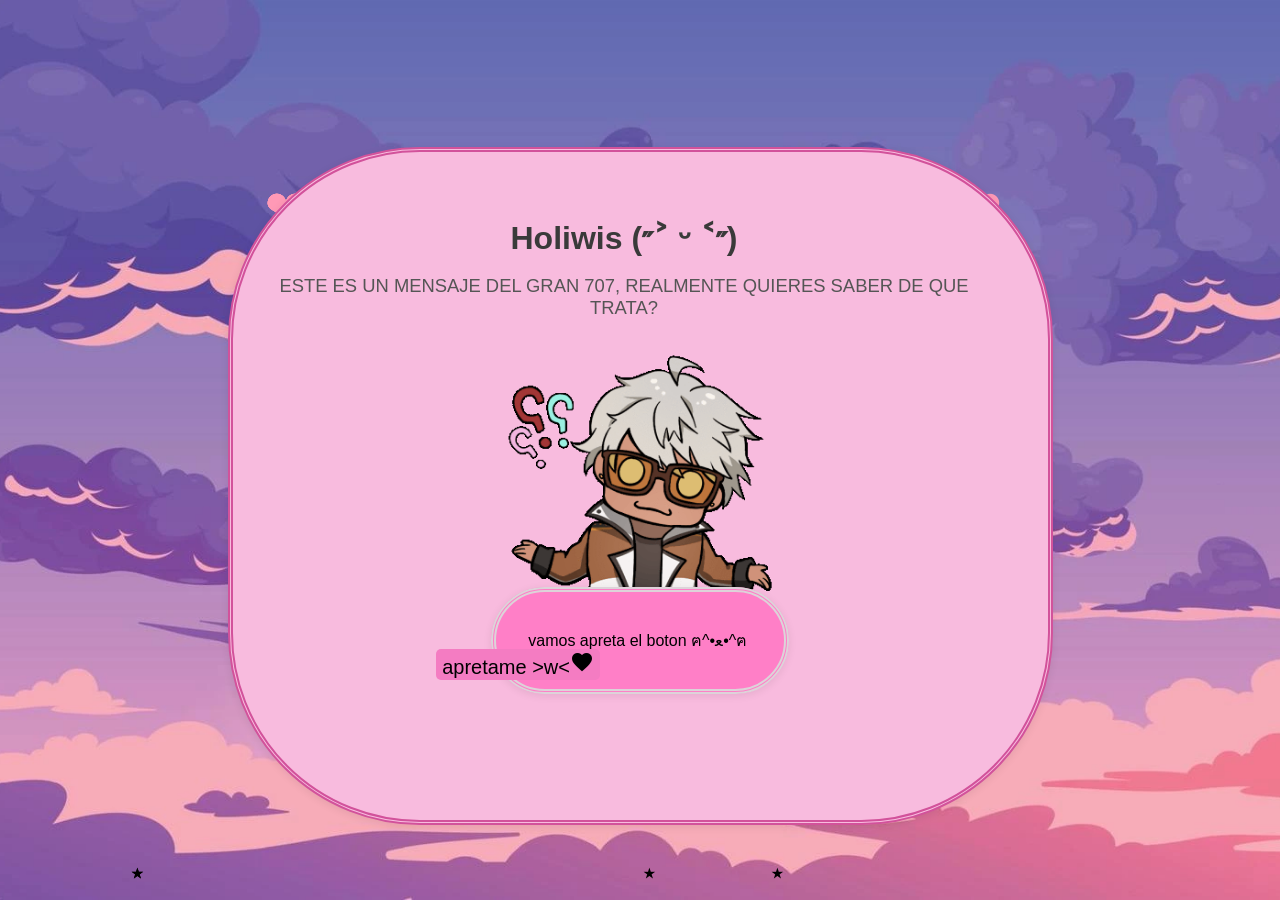
<file: htmlazar/index.html>
<!DOCTYPE html>
<html lang="es">
<head>
    <meta charset="UTF-8">
    <meta name="viewport" content="width=device-width, initial-scale=1.0">
    <title>love</title>
    <link rel="stylesheet" href="style.css">
    <link href="https://fonts.googleapis.com/icon?family=Material+Icons" rel="stylesheet">
    <link rel="stylesheet" href="segundo.html">
</head>
<body>
    
        <div class="flowers">⋆</div>

        <div class="welcome-container">
      <div class="welcome-text">
        <div class="flowers">⋆</div>
        <h2>Holiwis (˶˃ ᵕ ˂˶)</h2>
      <p>ESTE ES UN MENSAJE DEL GRAN 707, REALMENTE QUIERES SABER DE QUE TRATA?</p><div class="flowers">⋆</div>
      </div>
      <div class="welcome-image">
        <div class="image-placeholder"></div>
      </div>
      <div class="cont">
        <p>vamos</p>
        <p>apreta el boton ฅ^•ﻌ•^ฅ</p>
        
      
      <div class="flowers">⋆</div>


      <div>
        <a href="segundo.html"><button class="btn" type="submit" name="action">apretame >w<<i class="material-icons right">favorite</i>
        </button></a>
        </div>
    </div>

    <div class="hearts">❤︎</div>
    <div class="hearts">❤︎</div>
    <div class="hearts">❤︎</div>
    <div class="hearts">❤︎</div>
    <div class="hearts">❤︎</div>
    <div class="hearts">❤︎</div>
    <div class="hearts">❤︎</div>
  



    
</body>
</html>
</file>
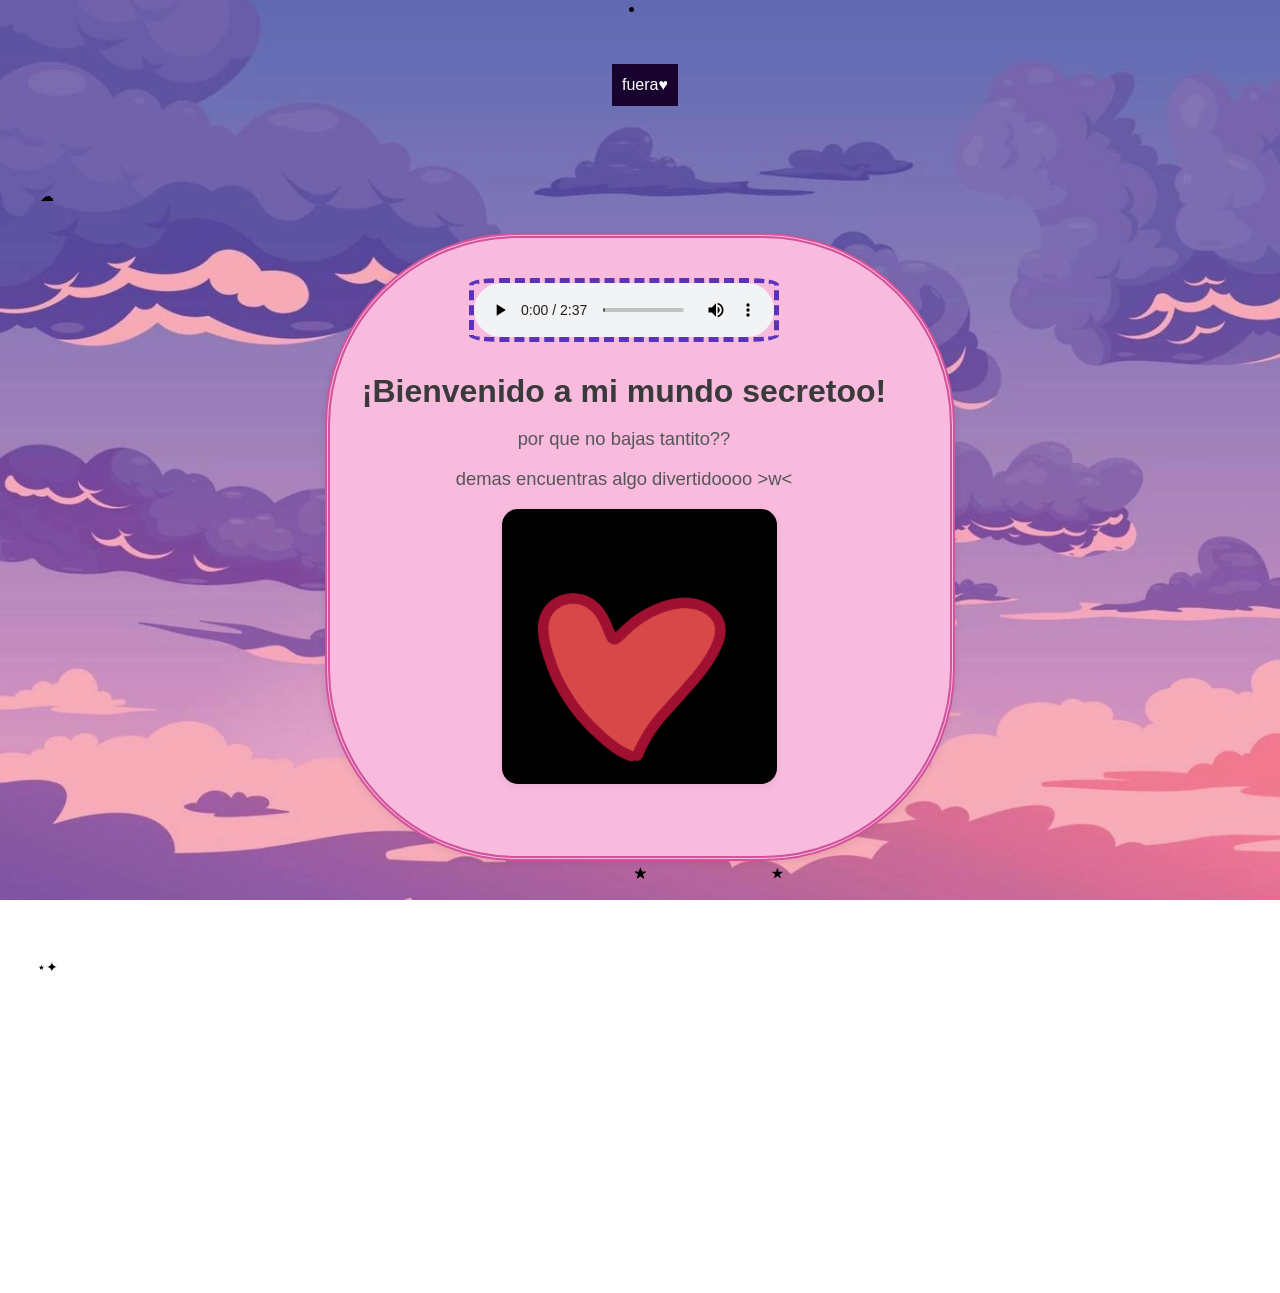
<file: htmlazar/segundo.html>
<!DOCTYPE html>
<html lang="es">
<head>
    <meta charset="UTF-8">
    <meta name="viewport" content="width=device-width, initial-scale=1.0">
    <title>Document</title>
    <link rel="stylesheet" href="index.html">
    <link rel="stylesheet" href="style2.css">
    <link rel="stylesheet" href="Dark Piano - Sea of Faces.mp3">

</head>
<body>
  <div>
    <li><p ><a class="boton-atras" href="index.html">fuera♥</a></p></li>
    </div>
     <div class="cielo">
        <div class="nube nube1">☁︎</div>
        <div class="nube nube2">☁︎</div>
        <div class="nube nube3">☁︎</div>
    </div>

     <div class="welcome-container">
      <div class="welcome-text">
        <div>
          <audio controls autoplay>
            <source src="Dark Piano - Sea of Faces.mp3" type="audio/mpeg">
          </audio>
          </div>

        <h2>¡Bienvenido a mi mundo secretoo!</h2>
        <p>por que no bajas tantito??</p>
        <p>demas encuentras algo divertidoooo >w< </p>
      </div>
      <div class="welcome-image">
        <div class="image-placeholder"></div>
      </div>
    </div>
    <div class="flowers">⋆</div>
    <div class="flowers">⋆</div>
    <div class="flowers">⋆</div>
    <div class="flowers">⋆</div>


    <div class="cielo">
        <div class="nube nube1">⋆✦</div>
        <div class="nube nube2">⋆✦</div>
        <div class="nube nube3">⋆✦</div>
    </div>

    <footer></footer>

    
</body>
</html>
</file>
<file: htmlazar/style.css>
body {
    display: flex;
    flex-direction: column;
    justify-content: center;
    align-items: center;
    height: 100vh;
    margin: 0;
    background: url(images/cielo.webp) no-repeat center;
    background-size: cover;
    background-attachment: fixed;
    font-family: Arial, Helvetica, sans-serif;
    text-align: center;
    overflow: hidden;
    position: relative;
}

.welcome-container {
    display: table-row;
    align-items: center;
    justify-content: space-between;
    background: #f8bbde;
    border-radius: 12rem;
    box-shadow: 0 2px 8px rgba(0,0,0,0.08);
    padding: 2.5rem 2rem;
    margin: 6.5rem auto 2rem auto;
    max-width: 751px;
    min-height: 588px;
    border: 5px double #d2529b;
}
.cont {
    display: ruby;
    align-items: center;
    justify-content: space-between;
    background: #ff7fc7;
    border-radius: 12rem;
    box-shadow: 0 2px 8px rgba(0,0,0,0.08);
    padding: 2.5rem 2rem;
    margin: 6.5rem auto 2rem auto;
    max-width: 761px;
    min-height: 538px;
    border: 5px double #ddd3d9;

}

.welcome-text {
    flex: 1 1 60%;
    padding-right: 2rem;
}
.welcome-text h2 {
    font-size: 2rem;
    color: #3a3a3a;
    margin-bottom: 0.7rem;
}
.welcome-text p {
    font-size: 1.15rem;
    color: #555;
}

.welcome-image {
    flex: 1 1 40%;
    display: flex;
    align-items: center;
    justify-content: center;
}
.image-placeholder {
    width: 275px;
    height: 275px;
    background-image: url(images/mammon.gif);
    background-size: contain;
    border-radius: 1rem;
    display: flex;
    align-items: center;
    justify-content: center;
    color: #888;
    font-size: 1.1rem;
    font-style: italic;
    

}
.btn {
    background-color: #f47cc2;
    border: none;
   cursor: pointer!important; 
   border-radius: 5px;
   display: inline-block;
   margin: 150px;
   font-size: 20px !important;
   vertical-align: bottom!important;
   justify-content: center;
   background-size: contain;
   position: absolute;
      top: 499px;
      right:530px;
    font-family: Arial, Helvetica, sans-serif;
}

.btn:active {
        transform: scale(0.98); /* Reduce ligeramente el botón al hacer clic */
}
.btn:hover {
        background-color: #d2529b; /* Color de fondo al pasar el ratón */
    }
    
.hearts {
    position: absolute;
    top: 20%;
    left: 10% 25% 60%;
    z-index: -1;
    font-size: 50px;
    color: #ff99b6;
    animation: floathearts 5s ease-in-out infinite;
}
@keyframes floathearts {
    0% { transform: translateY(0) scale(1); opacity: 1;}
    50% { transform: translateY(-150px) scale(1.5); opacity: 0.5;}
    0% { transform: translateY(0) scale(1); opacity: 1;}
}

.hearts:nth-child(2) {left: 25%; animation-duration: 6s;}
.hearts:nth-child(3) {left: 40%; animation-duration: 7s;}
.hearts:nth-child(4) {left: 60%; animation-duration: 8s;}
.hearts:nth-child(5) {left: 75%; animation-duration: 9s;}

.flowers {
    position: absolute;
    bottom: 10px;
    animation: FlowerAnimations 5s ease-in-out infinite;
    font-size: 30px;
}

@keyframes FlowerAnimations {
    0% {transform: translateY(0); opacity: 0;}
    50% {transform: translateY(-50px); opacity: 1;}
    100% {transform: translateY(0); opacity: 0;}
}

.flowers:nth-child(1) {left: 10%; animation-duration: 6s;}
.flowers:nth-child(2) {left: 30%; animation-duration: 7s;}
.flowers:nth-child(3) {left: 50%; animation-duration: 8s;}
.flowers:nth-child(4) {left: 60%; animation-duration: 9s;}
.flowers:nth-child(5) {left: 70%; animation-duration: 10s;}

.bubbles {
    position: absolute;
    bottom: 10px;
    font-size: 25px;
    color: #ff99b6;
    animation: bubbleAnimacion 7s ease-in-out infinite;
}

@keyframes bubbleAnimacion {
    0% {transform: translateY(0); scale: 1; opacity: 0.8;}
    50% {transform: translateY(-100px); scale: 1.3; opacity: 0.4;}
    100% {transform: translateY(0); scale: 1; opacity: 0.8;}
}

.bubbles:nth-child(1) { left: 10%; animation-duration: 8s;}
.bubbles:nth-child(2) { left: 30%; animation-duration: 9s;}
.bubbles:nth-child(3) { left: 50%; animation-duration: 10s;}
.bubbles:nth-child(4) { left: 70%; animation-duration: 11s;}
.bubbles:nth-child(5) { left: 90%; animation-duration: 12s;}

@media (max-width: 768px) {
    body {
        background-size: 100% 100%;
        background-position: center top;
    }

    .message {font-size: 24px; padding: 20px;}
    .charming-text {font-size: 16px; padding: 8px 6px;}
    .flowers {font-size: 25px;}
    .bubbles {font-size: 20px;}
}
</file>
<file: htmlazar/style2.css>
body {
    display: flex;
    flex-direction: column;
    justify-content: center;
    align-items: center;
    height: 100vh;
    margin: 0;
    background: url(images/cielo.webp) no-repeat center;
    background-size: cover;
    background-attachment: fixed;
    font-family: Arial, Helvetica, sans-serif;
    text-align: center;
    overflow: hidden;
    position: relative;
    overflow: hidden;
}
.welcome-container {
    display: table-row;
    align-items: center;
    justify-content: space-between;
    background: #f8bbde;
    border-radius: 12rem;
    box-shadow: 0 2px 8px rgba(0,0,0,0.08);
    padding: 2.5rem 2rem;
    margin: 6.5rem auto 2rem auto;
    max-width: 761px;
    min-height: 538px;
    border: 5px double #d2529b;
}

.welcome-text {
    flex: 1 1 60%;
    padding-right: 2rem;
}
.welcome-text h2 {
    font-size: 2rem;
    color: #3a3a3a;
    margin-bottom: 0.7rem;
}
.welcome-text p {
    font-size: 1.15rem;
    color: #555;
}

.welcome-image {
    flex: 1 1 40%;
    display: flex;
    align-items: center;
    justify-content: center;
}
.image-placeholder {
    width: 275px;
    height: 275px;
    background-image: url(images/seven.gif);
    background-size: contain;
    border-radius: 1rem;
    display: flex;
    align-items: center;
    justify-content: center;
    color: #888;
    font-size: 1.1rem;
    font-style: italic;
    box-shadow: 0 2px 8px rgba(0,0,0,0.07);

}
audio{
    border-radius: 10%;
    border: 5px dashed #5b33b8;
    border-width: 5px;

}

.boton-atras{
    background-color: #18032f !important;
    color: white !important;
    text-align: left; 
    margin-top: 30px; 
    margin-left: 10px;
    padding: 12px 10px;
    cursor: pointer!important;
    display: inline-block;
    text-decoration: none;
}

.cielo {
    position: relative;
    width: 100%;
    height: 300px; /* Ajusta la altura de tu cielo */
}

.nube {
    position: absolute;
    width: 350px; /* Ancho de la nube */
    height: 300px; /* Alto de la nube */
     /* Reemplaza con la ruta de tu imagen de nube */
    background-size: cover;
    border-radius: 50%; /* Para dar forma redondeada a la nube */
    animation: moverNube 18s linear infinite; /* Define la animación */
}

/* Posicionamiento inicial y movimiento para cada nube */
.nube1 {
    top: 50px;
    left: -10%; /* Comienza fuera de la pantalla */
    animation-delay: 0s;
    transform: scale(0.9); /* Escala de la nube */
}

.nube2 {
    top: 100px;
    left: -20%;
    animation-delay: 5s;
    animation-duration: 16s; /* Duración diferente para variar */
    transform: scale(1);
}

.nube3 {
    top: 30px;
    left: -15%;
    animation-delay: 10s;
    animation-duration: 18s;
    transform: scale(0.9);
}
@keyframes moverNube {
    from {
        transform: translateX(-100%); /* Mueve desde el lado izquierdo */
    }
    to {
        transform: translateX(110vw); /* Mueve hasta el lado derecho (más allá del 100vw) */
    }
}
.flowers {
    position: absolute;
    bottom: 10px;
    animation: FlowerAnimations 5s ease-in-out infinite;
    font-size: 30px;
}

@keyframes FlowerAnimations {
    0% {transform: translateY(0); opacity: 0;}
    50% {transform: translateY(-50px); opacity: 1;}
    100% {transform: translateY(0); opacity: 0;}
}

.flowers:nth-child(1) {left: 10%; animation-duration: 6s;}
.flowers:nth-child(2) {left: 30%; animation-duration: 7s;}
.flowers:nth-child(3) {left: 50%; animation-duration: 8s;}
.flowers:nth-child(4) {left: 60%; animation-duration: 9s;}
.
</file>
